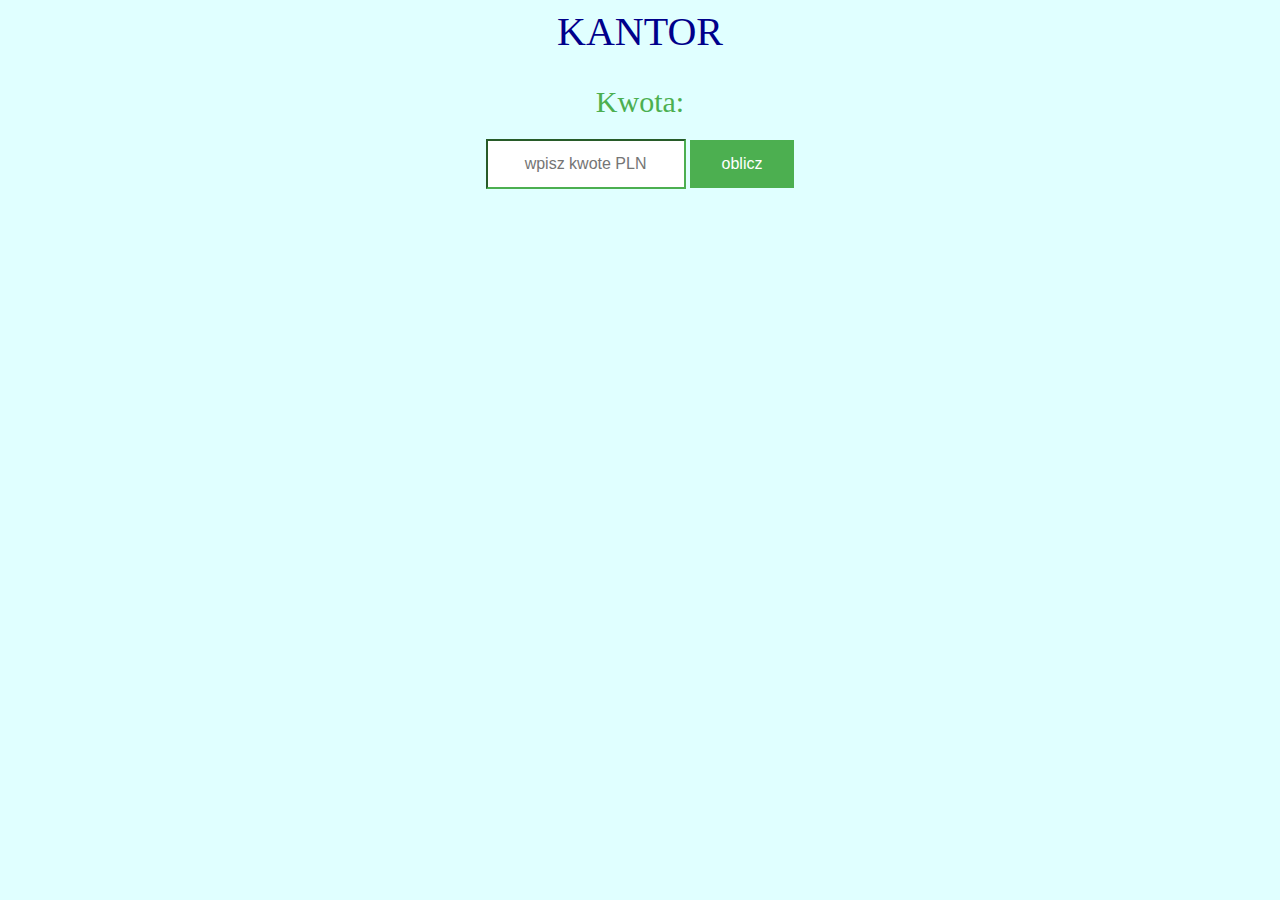
<file: kantor/index.html>
<html>
    <head>
        <title>Kantor</title>
        <meta charset="UTF-8">
        <meta name="viewport" content="width=device-width, initial-scale=1.0">
       
       <link rel="stylesheet" href="style.css" type="text/css">

    </head>
    <body>
        
       <header>KANTOR</header>
     <div id="conteiner">
   <div id="kwota"> Kwota:</div><input id= "amount" type="text" placeholder="wpisz kwote PLN"/>
        <input id ="count" type="button" value="oblicz"/>
         <span id="result"></span>
        
        <div id="usd"> </div>
         </div> 
         <script src="app.js">  </script>
    </body>
</html>
</file>
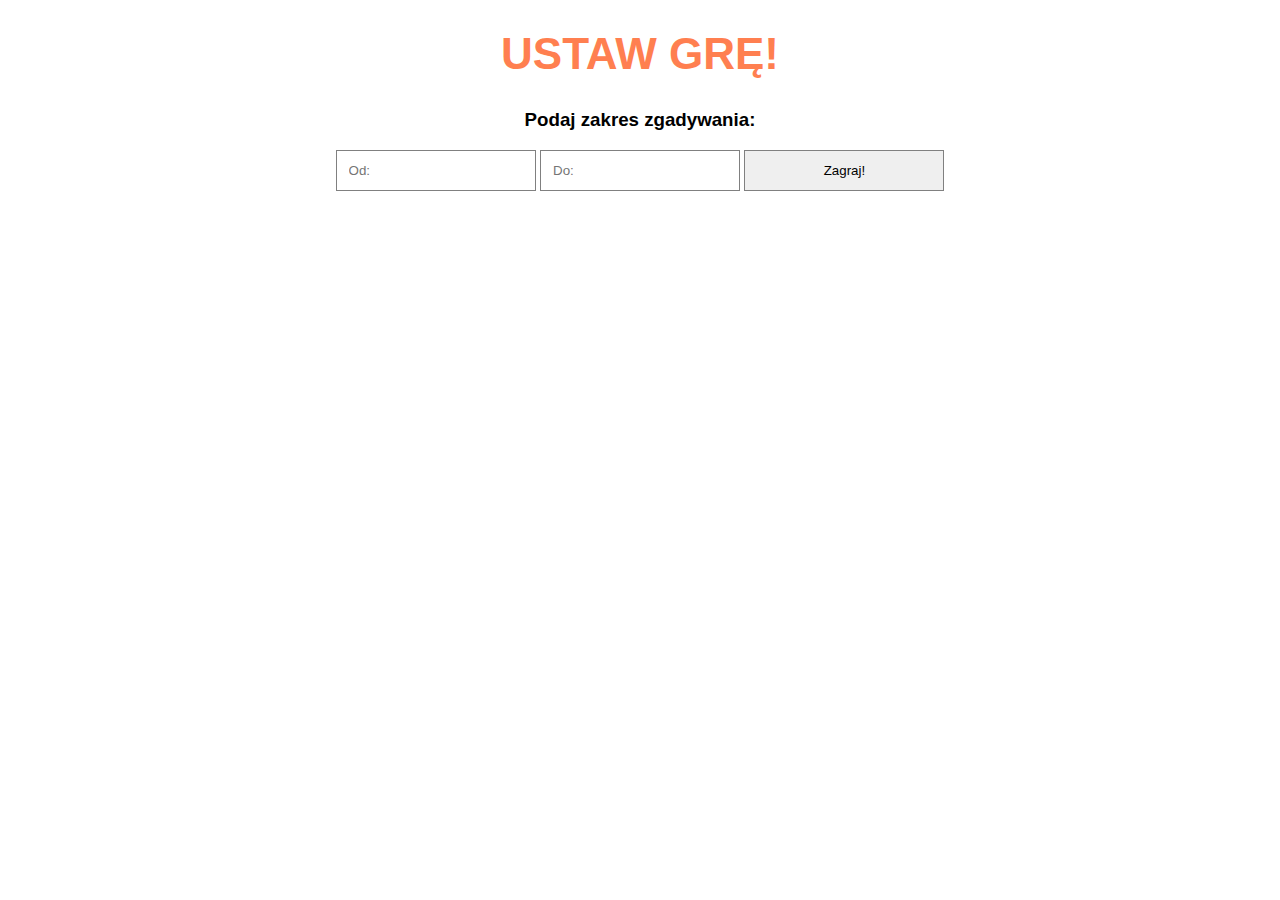
<file: zgadywanka/index.htm>
<!DOCTYPE html>
<html lang="pl">

  <head>

     <meta charset="utf-8">
     <title>Moja witryna</title>

    
     <link rel="stylesheet" type="text/css" href="style.css">
    
  </head>
      <body>
        <div id="settings">
          <h1>USTAW GRĘ!</h1>
            <h3>Podaj zakres zgadywania:</h3>
          <input id="from" type="text" placeholder="Od:">
          <input id="to" type="text" placeholder="Do:">
                      <input id="zagraj" type="submit" value="Zagraj!">
          
          </div>
          
          <div id="gra" style="display: none">
          <h1>ZGADUJ LICZBĘ!</h1>
     
          <input id="UserInt" type="text" placeholder="Podaj liczbę">
         
          <input id="zgaduj" type="submit" value="Zgaduj!">
        </div>
      
      
      
      
      
        <script src="app.js"></script>

    </body>
</html>
</file>
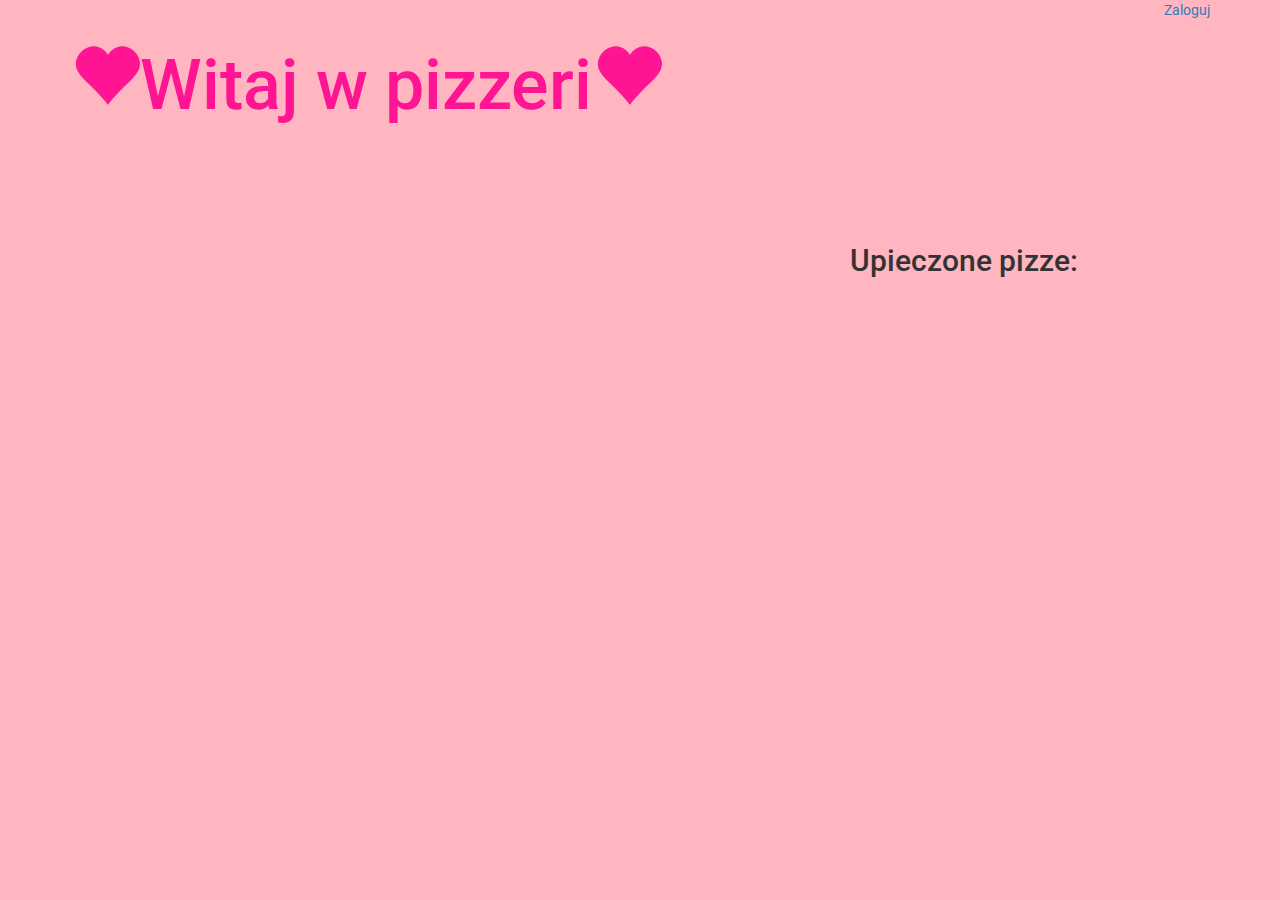
<file: pizzer/indeks.html>
<!DOCTYPE html>
<html>

<head>
    <meta charset="utf-8">
    <title>Pizza</title>
        <link href="https://fonts.googleapis.com/css?family=Patrick+Hand&amp;subset=latin-ext" rel="stylesheet">

    <link href="https://fonts.googleapis.com/css?family=Roboto:400,500,700&amp;subset=latin-ext" rel="stylesheet">
    <link href="https://fonts.googleapis.com/css?family=Patrick+Hand&amp;subset=latin-ext" rel="stylesheet">
    <link href="https://maxcdn.bootstrapcdn.com/bootstrap/3.3.7/css/bootstrap.min.css" rel="stylesheet">
    <link type="text/css" href="style.css" rel="stylesheet">

</head>

<body>

    <div class="container">
        <div class="userlogin pull-right">
            <a href="#" class="loginLink">Zaloguj</a>

            <form class="form-inline loginBox d-none">
                <div class="form-group">
                    <label for="exampleInputName2">Login</label>
                    <input type="text" class="form-control" id="exampleInputName2" placeholder="Twój Login">
                </div>
                <div class="form-group">
                    <label for="exampleInputEmail2">Hasło</label>
                    <input type="password" class="form-control" id="exampleInputEmail2" placeholder="Hasło">
                </div>
                <button type="submit" class="btn btn-default handleLogin">Zaloguj</button>
            </form>



        </div>
        <br clear='all' />
        <h2 id="welcome" class="m-b100"><span class= "glyphicon glyphicon-heart"></span>Witaj w pizzeri<span class= "glyphicon glyphicon-heart"></span></h2>

        <div class="row">
            <div class="col-md-8 pizza-container"></div>
            <div class="col-md-4">
                <h2 class="m-b100">
                    <p>
                        Upieczone pizze: <span class="counter"></span>
                    </p>
                </h2>
                <div class="boostList"></div>
            </div>

        </div>

    </div>


    <script src="https://code.jquery.com/jquery-3.2.1.js" integrity="sha256-DZAnKJ/6XZ9si04Hgrsxu/8s717jcIzLy3oi35EouyE=" crossorigin="anonymous"></script>
    <script src="app.js"></script>
</body>







</html>
</file>
<file: kantor/style.css>
body{background-color:lightcyan;
}

header{
    text-align: center;
    font-size: 40px;
    color:darkblue;
}
#amount{
text-align: center;
font-size: 16px;
box-sizing: 16px;
padding: 3px;
border-color:#4CAF50;
height: 50px; 
width: 200px;
}

#kwota{
    
    font-size: 30px;
    color:#4CAF50;
    margin-bottom: 20px;
    
}
#usd{
   font-size: 30px;
    color:#4CAF50;
    margin-top: 20px;
}

#count{
    background-color: #4CAF50; /* Green */
    border: none;
    color: white;
    padding: 15px 32px;
    text-align: center;
    text-decoration: none;
    display: inline-block;
    font-size: 16px;
}
#conteiner{
    text-align: center;
    margin-top: 30px;
}
</file>
<file: zgadywanka/style.css>
body{
    font-family: sans-serif, monospace;
}

h1{
    font-size: 44px;
    color: coral;
}

input[type="text"]{
    width: 200px;
    padding: 12px 12px;
    border: 1px solid gray;
       box-sizing: border-box;
    
}

input[type="submit"]{
    width: 200px;
    padding: 12px 12px;
    border: 1px solid gray;
       box-sizing: border-box;
}


#settings{
text-align: center;
    margin:auto;
}

#gra{
text-align: center;
    margin:auto;
}
</file>
<file: pizzer/style.css>
body{
    background-color:lightpink;
    font-family: 'Roboto', sans-serif;
    background-image: url('https://wallpaperbrowse.com/media/images/cool-wallpaper-15.jpg');
     background-repeat:round;
}
#welcome{
font-family: 'Roboto', sans-serif; 
font-size: 70px;
color: deeppink;
    
}


.d-none {
    display: none;
}

.d-block {
    display: block;
}

.d-inline {
    display: inline;
}

.m-b100{
    margin-bottom: 100px;
}

.pizza-container:hover{
    
    cursor: pointer;
}


img {
   animation: hue-rotate 8s infinite;
   animation-timing-function: linear;
}

@keyframes hue-rotate {
   0% {}
   25% {
       transform: rotateZ(90deg);
   }
   50% {
       transform: rotateZ(180deg);
   }
   75% {
       transform: rotateZ(270deg);
   }
   100% {
       transform: rotateZ(360deg);
   }
}


.boosters{
    list-style: none;
    padding: 10px, 0;
}


.boostItem{
    
    
    background-repeat: no-repeat;
    background-size: contain;
    text-align: right;
    height: 80px;
    width: 430px;
    padding: 10px;
    font-size: 20px;
    background-color:snow;
    
}
</file>
